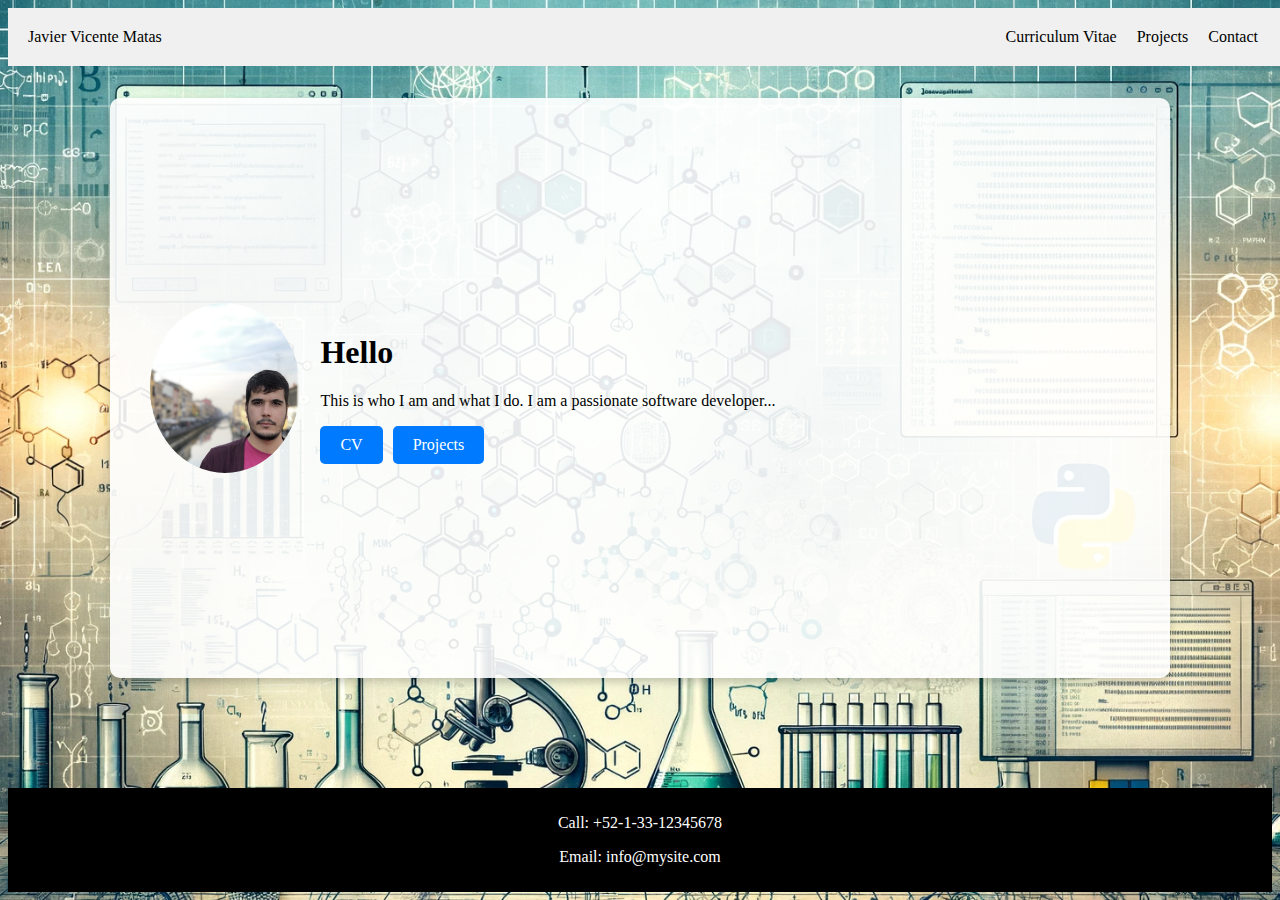
<file: index.html>
<!DOCTYPE html>
<html lang="en">
<head>
    <meta charset="UTF-8">
    <title>JavierVM</title>
    <link rel="stylesheet" href="style.css">
</head>
<body>
    <header>
        <div class="logo">Javier Vicente Matas</div>
        <nav>
            <ul>
                <li><a href="cv.html">Curriculum Vitae</a></li>
                <li><a href="projects.html">Projects</a></li>
                <li><a href="#contact">Contact</a></li>
            </ul>
        </nav>
    </header>
    
    <div class="centered-content">
        <div class="profile-card">
            <img src="Fotoperfil.jpg" alt="Javier Vicente Matas" class="profile-img">
            <div>
                <h1>Hello</h1>
                <p>This is who I am and what I do. I am a passionate software developer...</p>
                <div class="buttons">
                    <a href="cv.html" class="button">CV</a>
                    <a href="projects.html" class="button">Projects</a>
                </div>
            </div>
        </div>
    </div>

    <footer>
        <p>Call: +52-1-33-12345678</p>
        <p>Email: info@mysite.com</p>
    </footer>
</body>
</html>
</file>
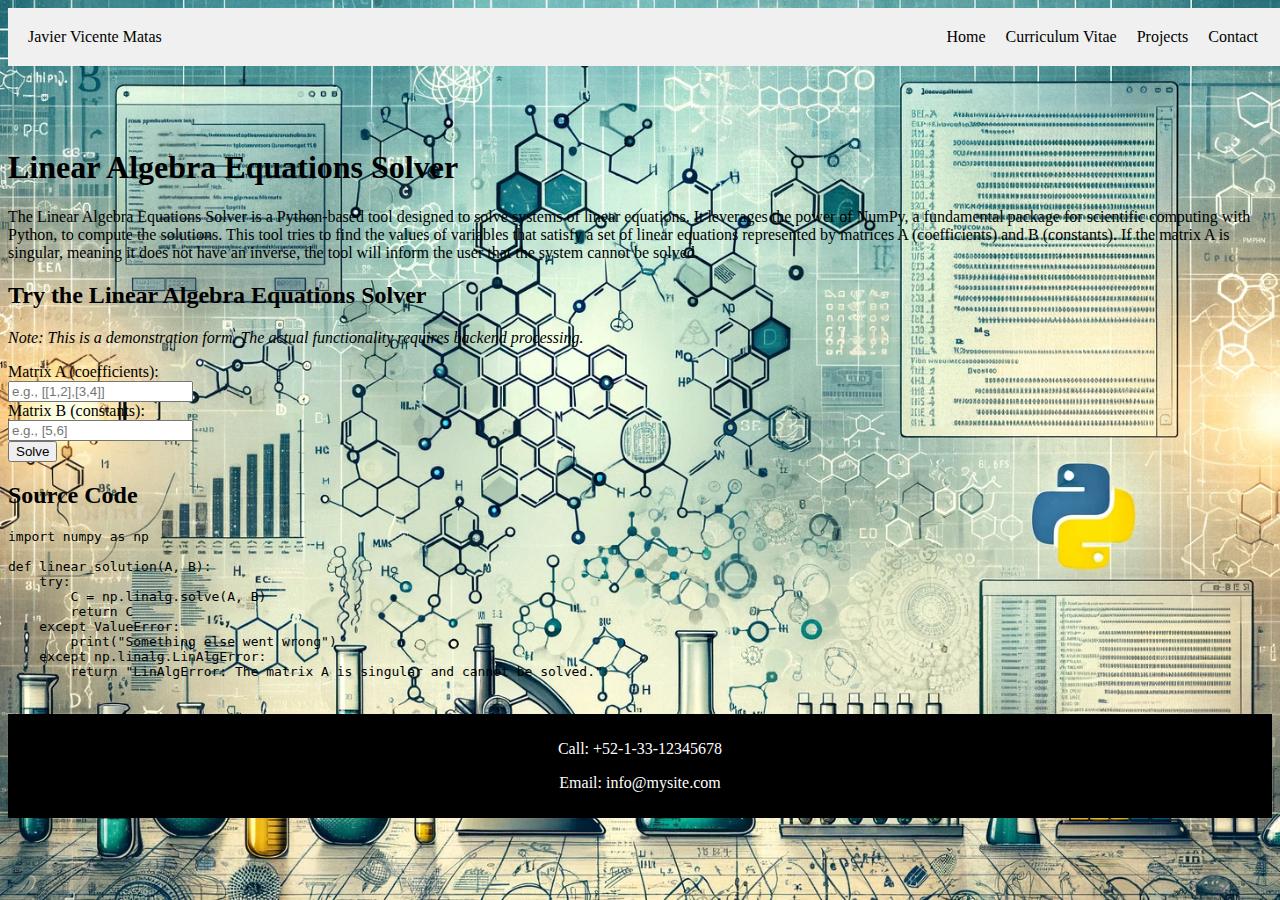
<file: link_del_proyecto1.html>
<!DOCTYPE html>
<html lang="en">
<head>
    <meta charset="UTF-8">
    <title>Proyecto 1 - Linear Algebra Equations Solver</title>
    <link rel="stylesheet" href="style.css">
</head>
<body>
    <header>
        <div class="logo">Javier Vicente Matas</div>
        <nav>
            <ul>
                <li><a href="index.html">Home</a></li>
                <li><a href="cv.html">Curriculum Vitae</a></li>
                <li><a href="projects.html">Projects</a></li>
                <li><a href="#contact">Contact</a></li>
            </ul>
        </nav>
    </header>
    
    <main>
        <section class="project-detail">
            <h1>Linear Algebra Equations Solver</h1>
            <p>The Linear Algebra Equations Solver is a Python-based tool designed to solve systems of linear equations. It leverages the power of NumPy, a fundamental package for scientific computing with Python, to compute the solutions. This tool tries to find the values of variables that satisfy a set of linear equations represented by matrices A (coefficients) and B (constants). If the matrix A is singular, meaning it does not have an inverse, the tool will inform the user that the system cannot be solved.</p>
            
            <section>
                <h2>Try the Linear Algebra Equations Solver</h2>
                <p><i>Note: This is a demonstration form. The actual functionality requires backend processing.</i></p>
                <form id="solverForm">
                    <label for="matrixA">Matrix A (coefficients):</label><br>
                    <input type="text" id="matrixA" name="matrixA" placeholder="e.g., [[1,2],[3,4]]"><br>
                    <label for="matrixB">Matrix B (constants):</label><br>
                    <input type="text" id="matrixB" name="matrixB" placeholder="e.g., [5,6]"><br>
                    <button type="button" onclick="alert('This is a demo. Processing must be done server-side.')">Solve</button>
                </form>
            </section>

            <section>
                <h2>Source Code</h2>
                <pre>
import numpy as np

def linear_solution(A, B):
    try:
        C = np.linalg.solve(A, B)
        return C
    except ValueError:
        print("Something else went wrong")
    except np.linalg.LinAlgError:
        return "LinAlgError: The matrix A is singular and cannot be solved."
                </pre>
            </section>
        </section>
    </main>
    
    <footer>
        <p>Call: +52-1-33-12345678</p>
        <p>Email: info@mysite.com</p>
    </footer>
</body>
</html>
</file>
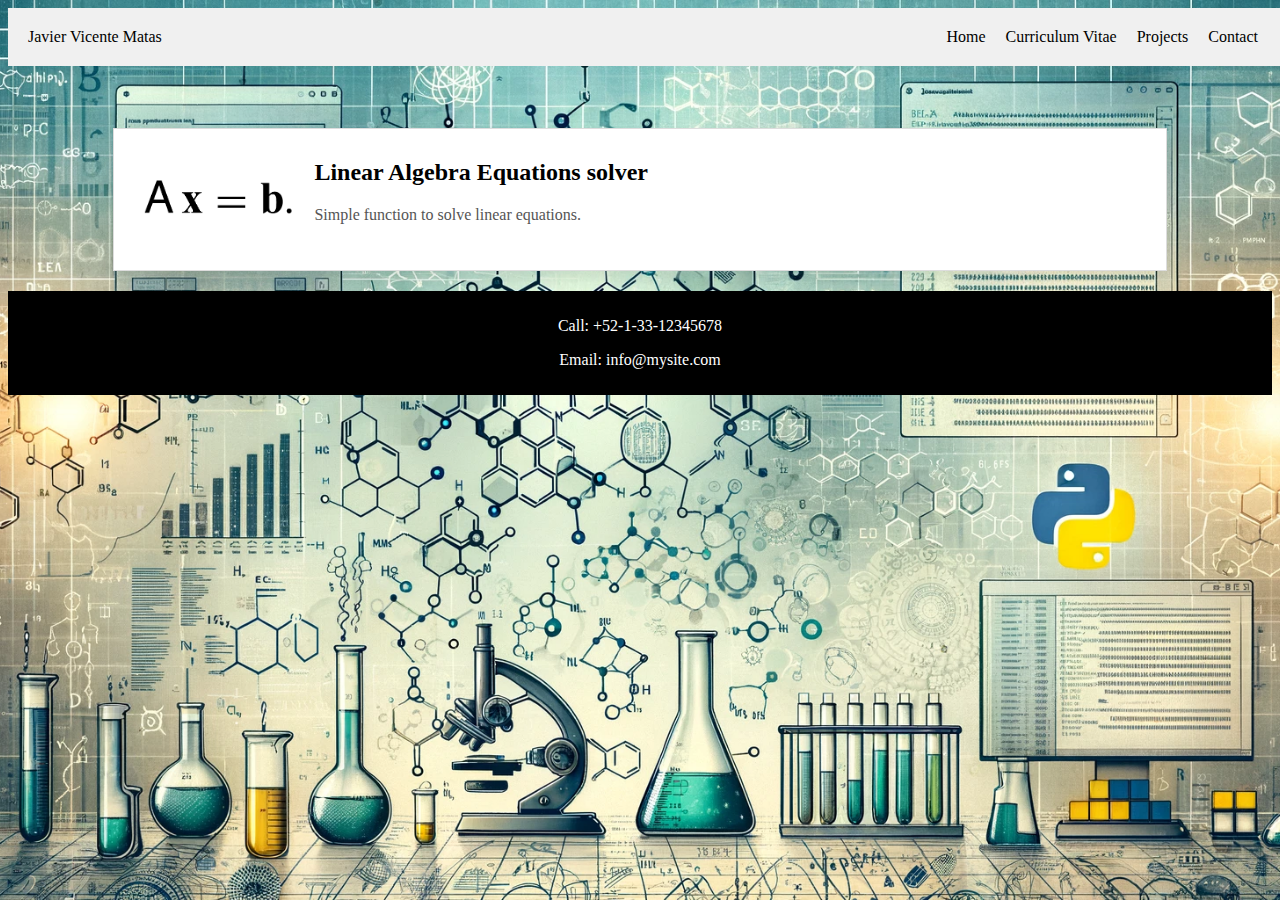
<file: projects.html>
<!DOCTYPE html>
<html lang="en">
<head>
    <meta charset="UTF-8">
    <title>Projects - JavierVM</title>
    <link rel="stylesheet" href="style.css">
</head>
<body>
    <header>
        <div class="logo">Javier Vicente Matas</div>
        <nav>
            <ul>
                <li><a href="index.html">Home</a></li>
                <li><a href="cv.html">Curriculum Vitae</a></li>
                <li><a href="projects.html" class="active">Projects</a></li>
                <li><a href="#contact">Contact</a></li>
            </ul>
        </nav>
    </header>
    
    <main>
        <!-- Sección de proyectos con tarjetas clicables que se abren en una nueva ventana -->
        <section class="project" onclick="window.open('link_del_proyecto1.html', '_blank')">
            <img src="proyecto1.png" alt="Descripción de la imagen del Proyecto " class="project-image">
            <div class="project-info">
                <h2>Linear Algebra Equations solver</h2>
                <p>Simple function to solve linear equations.</p>
            </div>
        </section>
        <!-- Repite la estructura para cada proyecto adicional -->
    </main>
    
    <footer>
        <p>Call: +52-1-33-12345678</p>
        <p>Email: info@mysite.com</p>
    </footer>
</body>
</html>
</file>
<file: style.css>
body {
    background-image: url('Background.webp');
    background-size: cover;
    background-position: center;
    background-attachment: fixed;
}

header {
    background-color: #f0f0f0;
    padding: 20px 0;
    position: fixed;
    width: 100%;
    box-sizing: border-box;
    z-index: 1000;
}

header .logo {
    float: left;
    margin-left: 20px;
}

header nav {
    float: right;
    margin-right: 20px;
}

header nav ul {
    list-style: none;
    margin: 0;
    padding: 0;
    display: flex;
}

header nav ul li {
    padding: 0 10px;
}

header nav ul li a {
    text-decoration: none;
    color: black;
}

.centered-content {
    display: flex;
    justify-content: center;
    align-items: center;
    min-height: 80vh;
    padding: 20px;
}

.profile-card {
    background: rgba(255, 255, 255, 0.9);
    padding: 40px;
    width: 80%;
    max-width: 1000px;
    min-height: 500px;
    border-radius: 10px;
    display: flex;
    align-items: center;
    box-shadow: 0 4px 8px rgba(0, 0, 0, 0.2);
    gap: 20px;
}

.profile-img {
    border-radius: 50%;
    width: 150px;
}

.buttons {
    display: flex;
    gap: 10px;
}

.button {
    padding: 10px 20px;
    border: none;
    border-radius: 5px;
    cursor: pointer;
    text-decoration: none;
    color: #fff;
    background-color: #007bff;
}

.button:hover {
    opacity: 0.8;
}

footer {
    background-color: black;
    color: white;
    width: 100%;
    box-sizing: border-box;
    padding: 10px 20px;
    text-align: center;
    margin-top: 20px;
}

.project {
    margin: auto; /* Centra el proyecto horizontalmente */
    padding: 20px;
    max-width: 80%; /* Ancho máximo del proyecto. Ajusta al valor que prefieras */
    display: flex;
    align-items: center;
    margin-bottom: 20px;
    cursor: pointer;
    background: #ffffff;
    border: 1px solid #dddddd;
    box-shadow: 0 8px 16px rgba(0, 0, 0, 0.1);
}

.project:hover {
    box-shadow: 0px 8px 16px rgba(0, 0, 0, 0.2);
}

.project-image {
    width: 150px;
    height: auto;
    border-radius: 4px;
    margin: 10px;
}

.project-info {
    padding: 10px;
}

.project-info h2 {
    margin-top: 0;
}

.project-info p {
    color: #555;
}

main {
    padding-top: 120px; /* Espacio para el header fijo */
}
</file>
